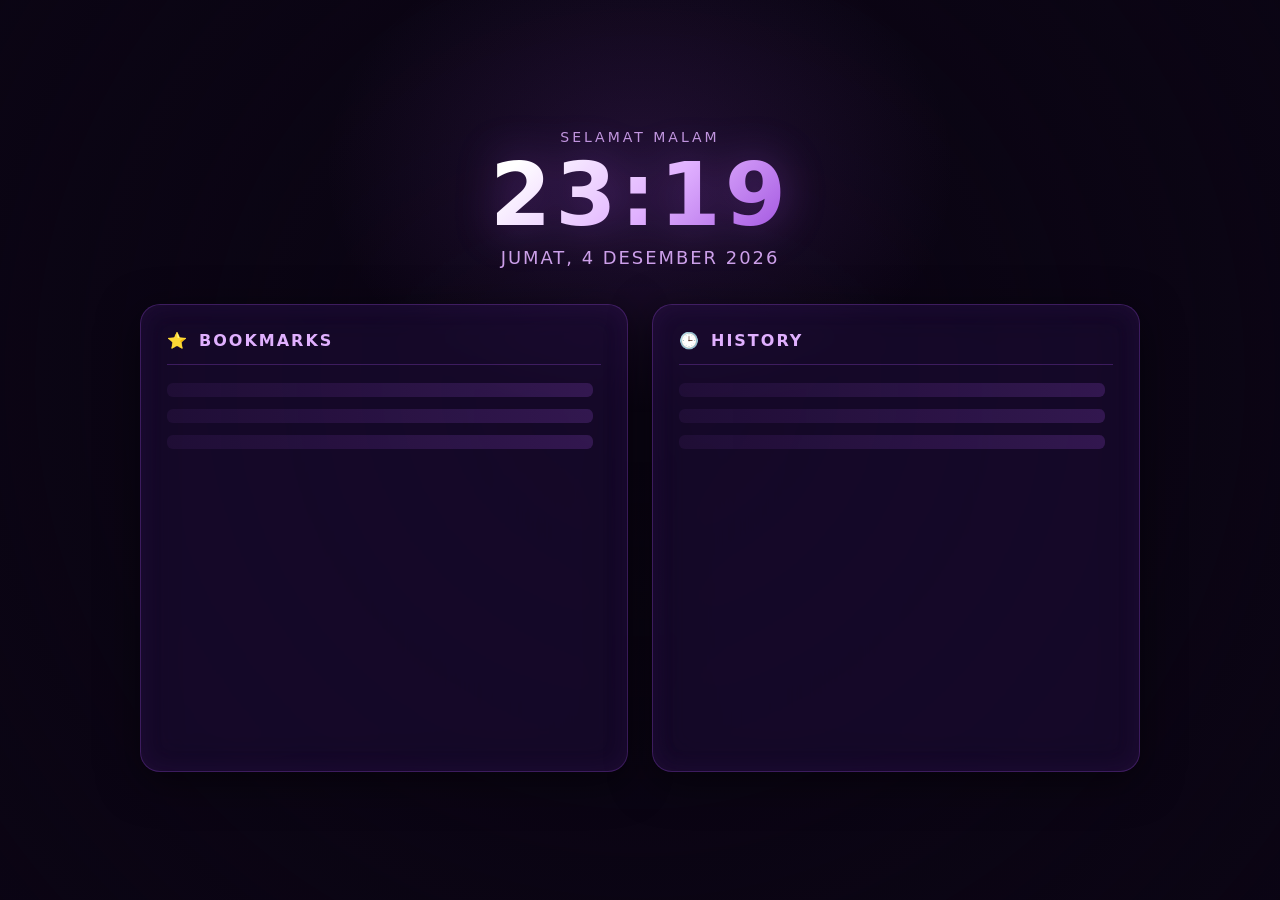
<file: index.html>
<!DOCTYPE html>
<html lang="id">
<head>
    <meta charset="UTF-8">
    <meta name="viewport" content="width=device-width, initial-scale=1.0">
    <title>New Tab</title>
    <link rel="stylesheet" href="style.css">
</head>
<body>
    <div id="gallery-container" aria-hidden="true">
        <div id="gallery-track"></div>
    </div>

    <div class="scrim"></div>
    <div class="spotlight"></div>

    <main class="dashboard">
        <div class="clock-container">
            <p id="greeting" class="greeting">&nbsp;</p>
            <h1 id="time"><span id="time-hh">00</span><span class="colon">:</span><span id="time-mm">00</span></h1>
            <p id="date">Memuat tanggal ...</p>
        </div>

        <div class="menu-container" id="menu-container">
            <section class="menu-box" id="bookmarks-box">
                <h2><span class="icon">⭐</span> Bookmarks</h2>
                <ul id="bookmarks-list">
                    <li class="skeleton"></li>
                    <li class="skeleton"></li>
                    <li class="skeleton"></li>
                </ul>
            </section>

            <section class="menu-box" id="history-box">
                <h2><span class="icon">🕒</span> History</h2>
                <ul id="history-list">
                    <li class="skeleton"></li>
                    <li class="skeleton"></li>
                    <li class="skeleton"></li>
                </ul>
            </section>
        </div>
    </main>

    <script src="script.js"></script>
</body>
</html>
</file>
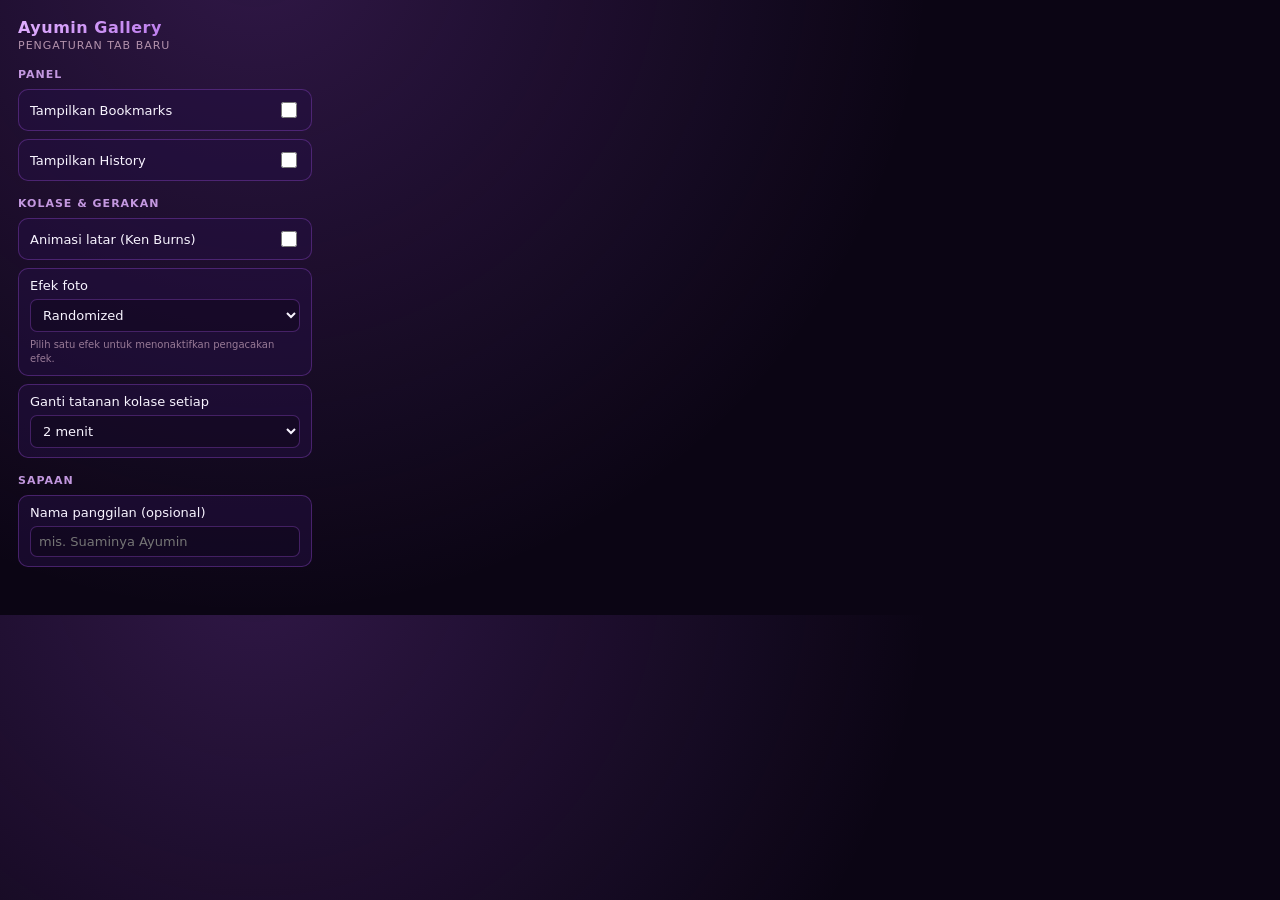
<file: popup.html>
<!DOCTYPE html>
<html lang="id">
<head>
    <meta charset="UTF-8">
    <meta name="viewport" content="width=device-width, initial-scale=1.0">
    <title>Pengaturan Ayumin</title>
    <link rel="stylesheet" href="popup.css">
</head>
<body>
    <header>
        <h1>Ayumin Gallery</h1>
        <p class="subtitle">Pengaturan Tab Baru</p>
    </header>

    <section class="group">
        <h2>Panel</h2>
        <label class="row" for="bookmarks-toggle">
            <span>Tampilkan Bookmarks</span>
            <input type="checkbox" id="bookmarks-toggle">
        </label>
        <label class="row" for="history-toggle">
            <span>Tampilkan History</span>
            <input type="checkbox" id="history-toggle">
        </label>
    </section>

    <section class="group">
        <h2>Kolase &amp; Gerakan</h2>
        <label class="row" for="motion-toggle">
            <span>Animasi latar (Ken Burns)</span>
            <input type="checkbox" id="motion-toggle">
        </label>
        <label class="row-stack" for="effect-mode">
            <span>Efek foto</span>
            <select id="effect-mode">
                <option value="random">Randomized</option>
                <option value="flat">Plain</option>
                <option value="floating">Floating</option>
                <option value="polaroid">Polaroid</option>
                <option value="framed">Framed</option>
                <option value="stacked">Stacked</option>
                <option value="glow">Neon</option>
                <option value="film">Warm</option>
                <option value="monochrome">Monochrome</option>
                <option value="dreamy">Dreamy</option>
            </select>
            <small class="hint">Pilih satu efek untuk menonaktifkan pengacakan efek.</small>
        </label>
        <label class="row-stack" for="shuffle-interval">
            <span>Ganti tatanan kolase setiap</span>
            <select id="shuffle-interval">
                <option value="2">2 menit</option>
                <option value="5">5 menit</option>
                <option value="10">10 menit</option>
                <option value="15">15 menit</option>
                <option value="30">30 menit</option>
            </select>
        </label>
    </section>

    <section class="group">
        <h2>Sapaan</h2>
        <label class="row-stack" for="username-input">
            <span>Nama panggilan (opsional)</span>
            <input type="text" id="username-input" placeholder="mis. Suaminya Ayumin" maxlength="24">
        </label>
    </section>

    <p class="save-indicator" id="save-indicator" aria-live="polite"></p>

    <script src="popup.js"></script>
</body>
</html>
</file>
<file: style.css>
/* ============================================================
   Ayumin Gallery — Tema Retro Violet Glassmorphism
   ============================================================ */

:root {
    --bg: #0b0514;
    --violet-neon: #9d4edd;
    --violet-light: #e0b0ff;
    --violet-deep: #3c096c;
    --text-main: #f8f4ff;
    --text-muted: #b392ac;
    --glass-bg: rgba(35, 15, 65, 0.45);
    --glass-border: rgba(157, 78, 221, 0.3);
    --paper: #efe7f5;
    --ease-out: cubic-bezier(0.22, 1, 0.36, 1);
    --shuffle-fade: 600ms;
}

* {
    box-sizing: border-box;
    margin: 0;
    padding: 0;
}

body, html {
    height: 100%;
    overflow: hidden;
    font-family: 'Segoe UI', system-ui, -apple-system, sans-serif;
    background-color: var(--bg);
    color: var(--text-main);
}

/* ------------------------------------------------------------
   Kolase Foto — Bento Grid dengan beberapa gaya tatanan acak
   ------------------------------------------------------------ */
#gallery-container {
    position: fixed;
    inset: 0;
    z-index: 1;
    overflow: hidden;
    opacity: 0.55;
    transform: scale(1.03);
    animation: breathe 50s var(--ease-out) infinite alternate;
}

@keyframes breathe {
    0% { transform: scale(1.03); }
    100% { transform: scale(1.08); }
}

#gallery-track {
    position: absolute;
    top: -5%;
    left: -5%;
    width: 110%;
    height: 110%;
    display: grid;
    grid-template-columns: repeat(var(--gallery-cols, 10), 1fr);
    grid-auto-rows: var(--gallery-row, 110px);
    grid-auto-flow: dense;
    gap: var(--gallery-gap, 5px);
    opacity: 1;
    transform: translate(var(--parallax-x, 0px), var(--parallax-y, 0px));
    transition: opacity var(--shuffle-fade) ease, transform 0.6s var(--ease-out);
}

#gallery-track.is-shuffling {
    opacity: 0;
}

/* Tiap ubin punya wadah luar .gallery-tile (posisi grid, kemiringan,
   bayangan/aksen, animasi masuk & melayang) dan wadah dalam .tile-inner
   (yang memotong foto ke sudut membulat dan membatasi zoom Ken Burns).
   Pemisahan ini membiarkan aksen seperti bayangan pigura atau tumpukan
   foto tampil di luar batas ubin, tanpa ikut terpotong. */
.gallery-tile {
    position: relative;
    background: var(--violet-deep);
    border-radius: 6px;
    opacity: 0;
    rotate: var(--tile-rotate, 0deg);
    animation:
        tile-in 650ms var(--tile-in-delay, 0ms) var(--ease-out) both,
        drift var(--tile-drift-duration, 9s) ease-in-out var(--tile-drift-delay, 0s) infinite;
}

@keyframes tile-in {
    from { opacity: 0; transform: translateY(10px) scale(0.92); }
    to   { opacity: 1; transform: translateY(0) scale(1); }
}

/* Ubin melayang sangat halus supaya kolase terasa hidup, bukan wallpaper
   diam — jeda & durasinya diacak tiap ubin lewat JS. */
@keyframes drift {
    0%, 100% { translate: 0 0; }
    50% { translate: 0 -5px; }
}

.tile-inner {
    position: absolute;
    inset: 0;
    overflow: hidden;
    border-radius: inherit;
    box-shadow: inset 0 0 0 1px rgba(157, 78, 221, 0.12);
}

.tile-inner img {
    width: 100%;
    height: 100%;
    object-fit: cover;
    display: block;
    object-position: var(--tile-focus-x, 50%) var(--tile-focus-y, 50%);
    filter: grayscale(var(--tile-gray, 15%)) saturate(var(--tile-sat, 100%)) contrast(108%) brightness(0.95);
    transform-origin: var(--tile-origin, 50% 50%);
    animation: kenburns var(--tile-duration, 26s) var(--tile-delay, 0s) ease-in-out infinite alternate;
}

@keyframes kenburns {
    0% { transform: scale(1); }
    100% { transform: scale(1.14); }
}

/* --------------------------------------------------------------
   Aksen kolase — lapisan gaya opsional di atas tatanan grid dasar,
   dipilih dari pengaturan pengguna atau secara acak per preset lewat
   atribut data-style di #gallery-track (lihat LAYOUT_PRESETS di script.js).
   Satu tatanan grid yang sama jadi bisa tampil dengan beberapa nuansa.
   -------------------------------------------------------------- */

/* Kartu melayang — ubin dimiringkan sedikit dan diberi bingkai/bayangan
   agar terasa seperti foto yang ditempel, bukan dipotong rata seperti
   ubin biasa. */
#gallery-track[data-style="floating"] .gallery-tile {
    margin: 3px;
    border-radius: 16px;
    box-shadow: 0 10px 24px rgba(0, 0, 0, 0.45), 0 0 0 1px rgba(157, 78, 221, 0.28);
}
#gallery-track[data-style="floating"] .tile-inner::after {
    content: '';
    position: absolute;
    inset: 0;
    background: linear-gradient(120deg, transparent 28%, rgba(255, 255, 255, 0.16) 46%, transparent 62%);
    translate: -130% 0;
    animation: floating-sheen 9s ease-in-out var(--tile-drift-delay, 0s) infinite;
    pointer-events: none;
}
@keyframes floating-sheen {
    0%, 62%, 100% { translate: -130% 0; }
    78% { translate: 130% 0; }
}

/* Polaroid — bingkai kertas dengan strip "keterangan" di bawah, sedikit
   kemiringan, dan sentuhan sepia lembut agar terasa seperti foto lama
   yang ditempel di dinding, bukan hanya ubin dipotong rapi. */
#gallery-track[data-style="polaroid"] .gallery-tile {
    margin: 4px;
    border-radius: 3px;
    background: var(--paper);
    padding: 6% 6% 16% 6%;
    box-shadow: 0 8px 18px rgba(0, 0, 0, 0.5), 0 0 0 1px rgba(157, 78, 221, 0.15);
}
#gallery-track[data-style="polaroid"] .tile-inner {
    box-shadow: none;
}
#gallery-track[data-style="polaroid"] .tile-inner img {
    filter: grayscale(var(--tile-gray, 15%)) saturate(var(--tile-sat, 100%)) sepia(10%) contrast(105%) brightness(0.97);
}
/* Ubin kolom-editorial sangat jangkung, jadi strip bawahnya dikecilkan
   supaya tidak mendominasi foto yang sempit. */
#gallery-track[data-preset="kolom-editorial"][data-style="polaroid"] .gallery-tile {
    padding: 4% 4% 8% 4%;
}
/* Kilau tipis yang lewat sesekali, seperti pantulan cahaya di kertas foto. */
#gallery-track[data-style="polaroid"] .tile-inner::after {
    content: '';
    position: absolute;
    inset: 0;
    background: linear-gradient(115deg, transparent 35%, rgba(255, 255, 255, 0.22) 48%, transparent 60%);
    translate: -120% 0;
    animation: sheen 7s ease-in-out var(--tile-sheen-delay, 0s) infinite;
    pointer-events: none;
}
@keyframes sheen {
    0%, 60%, 100% { translate: -120% 0; }
    80% { translate: 120% 0; }
}

/* Bingkai — cincin ganda krisp ala pigura galeri, tanpa kemiringan,
   untuk ubin yang tampil lebih formal/tenang. */
#gallery-track[data-style="framed"] .gallery-tile {
    border-radius: 4px;
    box-shadow:
        0 0 0 1px rgba(0, 0, 0, 0.5),
        0 0 0 3px rgba(157, 78, 221, 0.35),
        0 6px 16px rgba(0, 0, 0, 0.4);
}
#gallery-track[data-style="framed"] .tile-inner {
    box-shadow: inset 0 0 0 1px rgba(0, 0, 0, 0.25);
}
#gallery-track[data-style="framed"] .gallery-tile::after {
    content: '';
    position: absolute;
    inset: 2px;
    border: 1px solid rgba(224, 176, 255, 0.24);
    border-radius: inherit;
    box-shadow: inset 0 0 14px rgba(224, 176, 255, 0.12);
    pointer-events: none;
}

/* Tumpukan — dua "foto" lain mengintip di belakang ubin utama, seperti
   tumpukan kecil foto cetak yang belum dirapikan. */
#gallery-track[data-style="stacked"] .gallery-tile {
    margin: 5px;
}
#gallery-track[data-style="stacked"] .gallery-tile::before,
#gallery-track[data-style="stacked"] .gallery-tile::after {
    content: '';
    position: absolute;
    inset: 0;
    border-radius: inherit;
    background: var(--violet-deep);
    box-shadow: 0 4px 10px rgba(0, 0, 0, 0.35);
    z-index: -1;
}
#gallery-track[data-style="stacked"] .gallery-tile::before {
    rotate: var(--tile-stack-rotate-1, -5deg);
    translate: -3% 3%;
}
#gallery-track[data-style="stacked"] .gallery-tile::after {
    rotate: var(--tile-stack-rotate-2, 4deg);
    translate: 3% -2%;
    opacity: 0.7;
}

/* Kilau — cincin neon violet berdenyut pelan; jeda tiap ubin diacak lewat
   JS supaya terasa seperti kerlip lampu, bukan berkedip serempak. */
#gallery-track[data-style="glow"] .gallery-tile {
    border-radius: 8px;
    animation:
        tile-in 650ms var(--tile-in-delay, 0ms) var(--ease-out) both,
        drift var(--tile-drift-duration, 9s) ease-in-out var(--tile-drift-delay, 0s) infinite;
}
#gallery-track[data-style="glow"] .gallery-tile::after {
    content: '';
    position: absolute;
    inset: -2px;
    border: 1px solid rgba(224, 176, 255, 0.7);
    border-radius: inherit;
    box-shadow: 0 0 10px rgba(157, 78, 221, 0.45), 0 0 24px rgba(157, 78, 221, 0.2);
    pointer-events: none;
    animation: ring-pulse 3.4s ease-in-out var(--tile-glow-delay, 0s) infinite;
}
@keyframes ring-pulse {
    0%, 100% { opacity: 0.35; box-shadow: 0 0 8px rgba(157, 78, 221, 0.25), 0 0 16px rgba(157, 78, 221, 0.12); }
    45%      { opacity: 0.8; box-shadow: 0 0 14px rgba(224, 176, 255, 0.65), 0 0 30px rgba(157, 78, 221, 0.5); }
    54%      { opacity: 1; box-shadow: 0 0 20px rgba(255, 255, 255, 0.85), 0 0 38px rgba(157, 78, 221, 0.72); }
    64%      { opacity: 0.4; box-shadow: 0 0 8px rgba(157, 78, 221, 0.25), 0 0 16px rgba(157, 78, 221, 0.12); }
}

/* Film — warna hangat, vignette halus, dan garis scan statis. Efek ini
   sengaja tidak memakai animasi tambahan agar tetap ringan. */
#gallery-track[data-style="film"] .gallery-tile {
    border-radius: 5px;
    box-shadow: 0 8px 20px rgba(0, 0, 0, 0.42), 0 0 0 1px rgba(224, 176, 255, 0.14);
}
#gallery-track[data-style="film"] .tile-inner img {
    filter: grayscale(8%) sepia(34%) saturate(82%) contrast(112%) brightness(0.9);
}
#gallery-track[data-style="film"] .tile-inner::after {
    content: '';
    position: absolute;
    inset: 0;
    pointer-events: none;
    background:
        radial-gradient(circle at calc(50% + var(--tile-film-shift, 0%)) 45%, transparent 34%, rgba(11, 5, 20, 0.35) 100%),
        repeating-linear-gradient(0deg, rgba(255, 255, 255, 0.025) 0 1px, transparent 1px 3px);
    mix-blend-mode: screen;
}
#gallery-track[data-style="film"] .gallery-tile::before {
    content: '';
    position: absolute;
    inset: 0;
    z-index: 1;
    pointer-events: none;
    background: repeating-linear-gradient(0deg, transparent 0 7px, rgba(255, 255, 255, 0.06) 8px, transparent 9px);
    opacity: 0.35;
    animation: film-scan 8s linear infinite;
}
@keyframes film-scan {
    from { translate: 0 -12%; }
    to { translate: 0 12%; }
}

/* Monokrom — hitam-putih kontras tinggi untuk nuansa editorial. */
#gallery-track[data-style="monochrome"] .gallery-tile {
    border-radius: 2px;
    box-shadow: 0 5px 16px rgba(0, 0, 0, 0.48), 0 0 0 1px rgba(255, 255, 255, 0.14);
}
#gallery-track[data-style="monochrome"] .tile-inner img {
    filter: grayscale(100%) saturate(0%) contrast(122%) brightness(0.92);
}

/* Dreamy — tepi lembut dengan glow pastel statis. */
#gallery-track[data-style="dreamy"] .gallery-tile {
    margin: 2px;
    border-radius: 18px;
    box-shadow:
        0 10px 26px rgba(0, 0, 0, 0.34),
        0 0 26px rgb(224 176 255 / var(--tile-dream-glow, 0.2));
}
#gallery-track[data-style="dreamy"] .tile-inner {
    box-shadow: inset 0 0 28px rgba(224, 176, 255, 0.14);
}
#gallery-track[data-style="dreamy"] .tile-inner img {
    filter: grayscale(var(--tile-gray, 8%)) saturate(118%) contrast(96%) brightness(1.04);
}

.gallery-empty {
    grid-column: 1 / -1;
    grid-row: 1 / -1;
    display: flex;
    align-items: center;
    justify-content: center;
    color: var(--text-muted);
    font-size: 14px;
    letter-spacing: .5px;
}

/* Mematikan animasi bila pengguna mematikannya lewat popup,
   atau bila sistem operasi meminta gerakan yang lebih sedikit.
   Kemiringan statis kartu-melayang/polaroid dan posisi tumpukan foto
   tetap dipertahankan karena itu pilihan desain, bukan gerakan. */
body.motion-off .gallery-tile,
body.reduced-motion .gallery-tile {
    animation: none !important;
    opacity: 1;
    transform: none;
    translate: 0 0;
}
body.motion-off .tile-inner img,
body.reduced-motion .tile-inner img {
    animation: none !important;
}
/* Aksen kilau punya animasi sendiri (ring-pulse) yang lebih spesifik
   dari aturan umum di atas, jadi perlu dimatikan lagi secara eksplisit
   — cincinnya tetap tampil, hanya berhenti berdenyut. */
body.motion-off #gallery-track[data-style="glow"] .gallery-tile,
body.reduced-motion #gallery-track[data-style="glow"] .gallery-tile {
    animation: none !important;
    box-shadow: 0 0 0 1px rgba(157, 78, 221, 0.35), 0 0 14px rgba(157, 78, 221, 0.3);
}
body.motion-off #gallery-track[data-style="glow"] .gallery-tile::after,
body.reduced-motion #gallery-track[data-style="glow"] .gallery-tile::after {
    animation: none;
    opacity: 0.55;
}
body.motion-off #gallery-track[data-style="polaroid"] .tile-inner::after,
body.reduced-motion #gallery-track[data-style="polaroid"] .tile-inner::after {
    display: none;
}
body.motion-off #gallery-track[data-style="floating"] .tile-inner::after,
body.reduced-motion #gallery-track[data-style="floating"] .tile-inner::after,
body.motion-off #gallery-track[data-style="film"] .gallery-tile::before,
body.reduced-motion #gallery-track[data-style="film"] .gallery-tile::before {
    animation: none;
}
body.motion-off #gallery-container,
body.reduced-motion #gallery-container {
    animation: none !important;
    transform: scale(1.03);
}
body.motion-off .colon,
body.reduced-motion .colon,
body.motion-off #time,
body.reduced-motion #time {
    animation: none !important;
}
body.motion-off .link-item,
body.reduced-motion .link-item {
    animation: none !important;
    opacity: 1;
    transform: none;
}

@media (prefers-reduced-motion: reduce) {
    #gallery-container,
    .gallery-tile,
    .tile-inner img,
    .dashboard,
    .colon,
    #time,
    .link-item {
        animation: none !important;
    }
    #gallery-container { transform: scale(1.03); }
    .gallery-tile { opacity: 1; transform: none; translate: 0 0; }
    #gallery-track[data-style="glow"] .gallery-tile {
        box-shadow: 0 0 0 1px rgba(157, 78, 221, 0.35), 0 0 14px rgba(157, 78, 221, 0.3);
    }
    #gallery-track[data-style="polaroid"] .tile-inner::after { display: none; }
    .link-item { opacity: 1; transform: none; }
}

/* ------------------------------------------------------------
   Overlay cahaya & vignette
   ------------------------------------------------------------ */
.scrim {
    position: fixed;
    inset: 0;
    z-index: 2;
    background: radial-gradient(circle at 50% 42%, transparent 10%, var(--bg) 115%);
}

.spotlight {
    position: fixed;
    top: -20%;
    left: 50%;
    width: 900px;
    height: 700px;
    transform: translateX(-50%);
    z-index: 2;
    background: radial-gradient(closest-side, rgba(157, 78, 221, 0.16), transparent 70%);
    pointer-events: none;
}

/* ------------------------------------------------------------
   Dashboard
   ------------------------------------------------------------ */
.dashboard {
    position: relative;
    z-index: 3;
    height: 100%;
    display: flex;
    flex-direction: column;
    justify-content: center;
    align-items: center;
    gap: clamp(24px, 4vh, 40px);
    padding: 24px;
    animation: rise 900ms var(--ease-out) both;
}

@keyframes rise {
    from { opacity: 0; transform: translateY(14px); }
    to { opacity: 1; transform: translateY(0); }
}

.clock-container {
    text-align: center;
}

.greeting {
    font-size: clamp(12px, 1.6vw, 14px);
    letter-spacing: 3px;
    text-transform: uppercase;
    color: var(--violet-light);
    opacity: 0.85;
    margin-bottom: 6px;
    min-height: 1em;
}

#time {
    font-size: clamp(3rem, 9vw, 5.5rem);
    font-weight: 700;
    letter-spacing: 4px;
    font-variant-numeric: tabular-nums;
    line-height: 1;
    background: linear-gradient(135deg, #ffffff 10%, var(--violet-light) 55%, var(--violet-neon) 100%);
    -webkit-background-clip: text;
    background-clip: text;
    color: transparent;
    filter: drop-shadow(0 0 22px rgba(157, 78, 221, 0.4));
    animation: glow-pulse 4s ease-in-out infinite alternate;
    margin-bottom: 8px;
}

@keyframes glow-pulse {
    from { filter: drop-shadow(0 0 18px rgba(157, 78, 221, 0.35)); }
    to   { filter: drop-shadow(0 0 34px rgba(157, 78, 221, 0.6)); }
}

.colon {
    animation: blink 2s steps(1) infinite;
}

@keyframes blink {
    50% { opacity: 0.25; }
}

#date {
    font-size: clamp(0.95rem, 1.4vw, 1.2rem);
    color: var(--violet-light);
    letter-spacing: 2px;
    text-transform: uppercase;
    opacity: 0.9;
}

/* ------------------------------------------------------------
   Panel Menu
   ------------------------------------------------------------ */
.menu-container {
    display: flex;
    gap: 24px;
    width: min(85%, 1000px);
    height: min(52vh, 480px);
}

.menu-container[hidden] { display: none !important; }
.menu-box[hidden] { display: none !important; }

.menu-box {
    flex: 1;
    min-width: 0;
    background: var(--glass-bg);
    backdrop-filter: blur(18px);
    -webkit-backdrop-filter: blur(18px);
    border: 1px solid var(--glass-border);
    border-radius: 20px;
    padding: 26px;
    box-shadow: 0 10px 40px rgba(0, 0, 0, 0.5), inset 0 0 24px rgba(157, 78, 221, 0.08);
    display: flex;
    flex-direction: column;
    min-height: 0;
}

.menu-box h2 {
    font-size: 1rem;
    text-transform: uppercase;
    letter-spacing: 2px;
    color: var(--violet-light);
    margin-bottom: 18px;
    padding-bottom: 14px;
    border-bottom: 1px solid var(--glass-border);
    display: flex;
    align-items: center;
    gap: 10px;
    flex-shrink: 0;
}

/* ------------------------------------------------------------
   Daftar & Tautan
   ------------------------------------------------------------ */
ul {
    list-style: none;
    overflow-y: auto;
    padding-right: 8px;
    flex-grow: 1;
    min-height: 0;
}

li { margin-bottom: 10px; }

.link-item {
    animation: item-in 450ms var(--ease-out) both;
    animation-delay: var(--item-delay, 0ms);
}

@keyframes item-in {
    from { opacity: 0; transform: translateX(-8px); }
    to { opacity: 1; transform: translateX(0); }
}

a {
    color: var(--text-muted);
    text-decoration: none;
    font-size: 14px;
    display: flex;
    align-items: center;
    gap: 10px;
    white-space: nowrap;
    overflow: hidden;
    text-overflow: ellipsis;
    transition: background 0.25s ease, color 0.25s ease, transform 0.25s ease;
    padding: 8px 10px;
    border-radius: 8px;
}

a:hover, a:focus-visible {
    color: #fff;
    background: rgba(157, 78, 221, 0.2);
    transform: translateX(4px);
    text-shadow: 0 0 10px var(--violet-light);
}
a:focus-visible {
    outline: 2px solid var(--violet-neon);
    outline-offset: 2px;
}

.favicon {
    width: 15px;
    height: 15px;
    border-radius: 3px;
    flex-shrink: 0;
    background: rgba(255, 255, 255, 0.08);
}

.empty-state {
    color: var(--text-muted);
    font-size: 13px;
    opacity: 0.7;
    padding: 8px 10px;
}

.skeleton {
    height: 14px;
    border-radius: 6px;
    margin-bottom: 12px;
    background: linear-gradient(90deg, rgba(157, 78, 221, 0.08), rgba(157, 78, 221, 0.22), rgba(157, 78, 221, 0.08));
    background-size: 200% 100%;
    animation: shimmer 1.4s ease-in-out infinite;
}

@keyframes shimmer {
    0% { background-position: 200% 0; }
    100% { background-position: -200% 0; }
}

/* ------------------------------------------------------------
   Scrollbar premium
   ------------------------------------------------------------ */
ul::-webkit-scrollbar { width: 6px; }
ul::-webkit-scrollbar-track { background: rgba(0, 0, 0, 0.2); border-radius: 10px; }
ul::-webkit-scrollbar-thumb { background: var(--glass-border); border-radius: 10px; }
ul::-webkit-scrollbar-thumb:hover { background: var(--violet-neon); }

/* ------------------------------------------------------------
   Responsif
   ------------------------------------------------------------ */
@media (max-width: 720px) {
    .menu-container {
        flex-direction: column;
        height: auto;
        max-height: 60vh;
    }
}
</file>
<file: popup.css>
:root {
    --bg: #0b0514;
    --panel: rgba(35, 15, 65, 0.55);
    --border: rgba(157, 78, 221, 0.35);
    --violet: #9d4edd;
    --violet-light: #e0b0ff;
    --text: #f8f4ff;
    --text-muted: #b392ac;
}

* {
    box-sizing: border-box;
}

body {
    margin: 0;
    padding: 18px;
    width: 330px;
    font-family: 'Segoe UI', system-ui, -apple-system, sans-serif;
    background:
        radial-gradient(circle at 20% -10%, rgba(157, 78, 221, 0.25), transparent 55%),
        var(--bg);
    color: var(--text);
}

header h1 {
    margin: 0 0 2px;
    font-size: 16px;
    letter-spacing: 0.5px;
    background: linear-gradient(135deg, var(--violet-light), var(--violet));
    -webkit-background-clip: text;
    background-clip: text;
    color: transparent;
}

.subtitle {
    margin: 0 0 16px;
    font-size: 11px;
    color: var(--text-muted);
    text-transform: uppercase;
    letter-spacing: 1px;
}

.group {
    margin-bottom: 16px;
}

.group h2 {
    font-size: 11px;
    text-transform: uppercase;
    letter-spacing: 1px;
    color: var(--violet-light);
    margin: 0 0 8px;
    opacity: 0.85;
}

.row, .row-stack {
    display: flex;
    align-items: center;
    justify-content: space-between;
    margin-bottom: 8px;
    padding: 9px 11px;
    border: 1px solid var(--border);
    border-radius: 10px;
    background: var(--panel);
    font-size: 13px;
    cursor: pointer;
}

.row-stack {
    flex-direction: column;
    align-items: stretch;
    gap: 6px;
    cursor: default;
}

input[type="checkbox"] {
    width: 16px;
    height: 16px;
    accent-color: var(--violet);
    cursor: pointer;
}

select, input[type="text"] {
    background: rgba(0, 0, 0, 0.25);
    border: 1px solid var(--border);
    color: var(--text);
    border-radius: 7px;
    padding: 7px 8px;
    font-size: 13px;
    font-family: inherit;
}

select:focus, input[type="text"]:focus {
    outline: 2px solid var(--violet);
    outline-offset: 1px;
}

.hint {
    color: var(--text-muted);
    font-size: 10px;
    line-height: 1.4;
    opacity: 0.82;
}

.save-indicator {
    min-height: 14px;
    margin: 4px 2px 0;
    font-size: 11px;
    color: var(--violet-light);
    opacity: 0;
    transition: opacity 0.3s ease;
}

.save-indicator.visible {
    opacity: 1;
}
</file>
